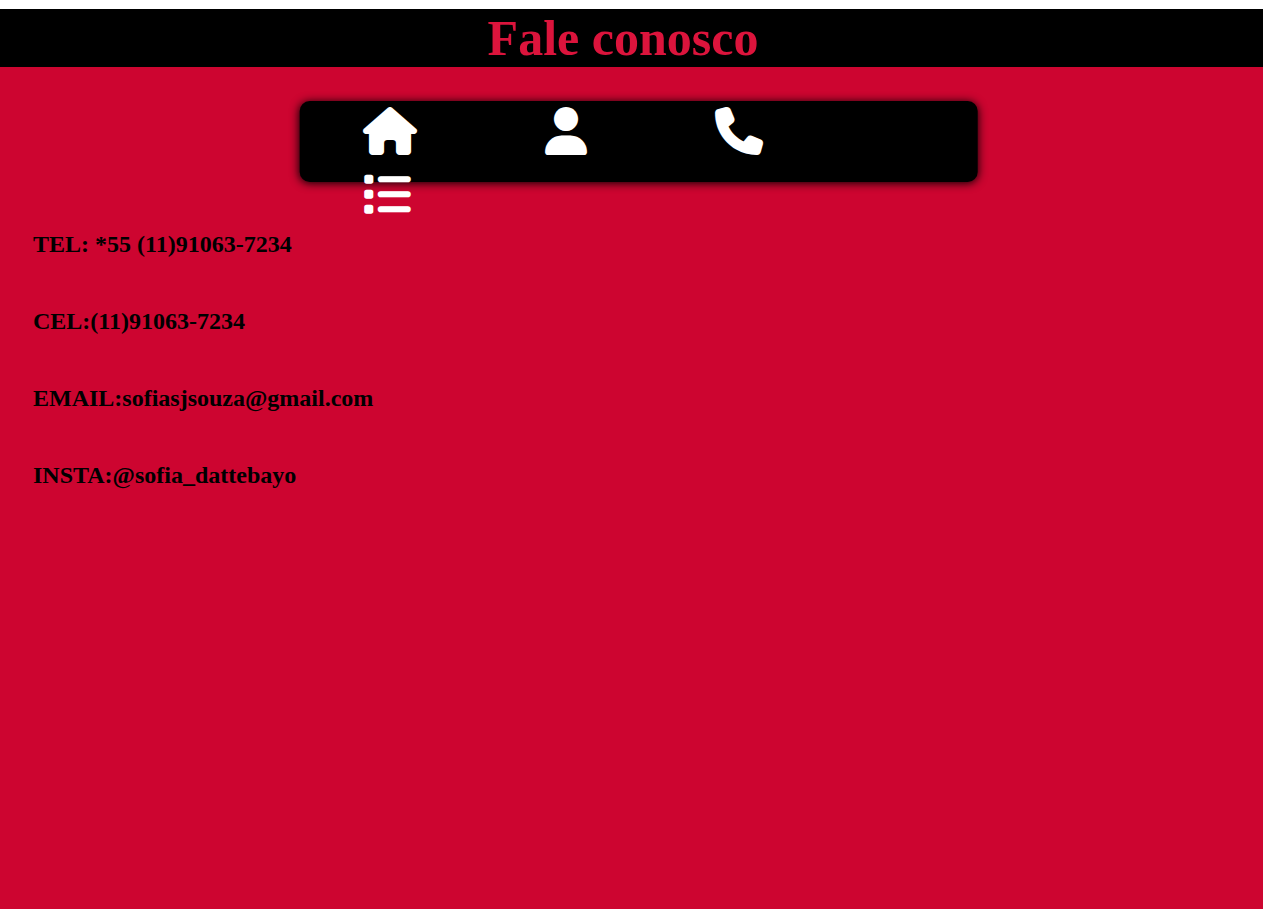
<file: fale conosco.html>
<!DOCTYPE html>
<html lang="en">
<head>
    <meta charset="UTF-8">
    <meta name="viewport" content="width=device-width, initial-scale=1.0">
    <title>Document</title>
    <link rel="stylesheet" href="https://cdnjs.cloudflare.com/ajax/libs/font-awesome/6.5.1/css/all.min.css">

    <style>
        .main-div{
            background-color: rgb(205, 5, 48);
            width: 100vw;
            height: 100vh;
            margin: -25px;
        }
        .icons{
            background-color: black;
            width: 53vw;
            height: 9vh;
            margin: auto;
            top: 50%;
            transform: translate(20%);
            position: absolute;
            border-radius: 10px;
            box-shadow: 0px 1px 10px black ;
        }
        .icons a{
            color: white;
            float: left;
            font-size: 3rem;
            padding: 4px 5vw;
        }
        .icons a:hover{
            background-color: crimson;
        }
        .icons a.active{
            background-color: crimson;
        }
        div.icons{
   top: 1px;
   display: block;
   position: relative;
   left: -120px;
   margin-top: 20px;
}     
    h1{
      font-size: 50px;
      text-align: center;
      background-color: black;
      color: crimson;
    }
    h2{
        margin: 50px;
    }

    </style>
</head>
<body> 
    <div class="main-div">
        <h1>Fale conosco</h1>
    

    <div class="icons">
        <a href="index.html"><i class="fa-solid fa-house"></i></a>
        <a href="sobre a loja.html"><i class="fa-solid fa-user"></i></a>
        <a href="fale conosco.html"><i class="fa-solid fa-phone"></i></a>
        <a href="catalogo.html"><i class="fa-solid fa-list"></i></a>
        
    </div>
    <h2>TEL: *55 (11)91063-7234</h2>
    <h2>CEL:(11)91063-7234</h2>
    <h2>EMAIL:sofiasjsouza@gmail.com</h2>
    <h2>INSTA:@sofia_dattebayo</h2>
    </div>   
</body>
</html>
</file>
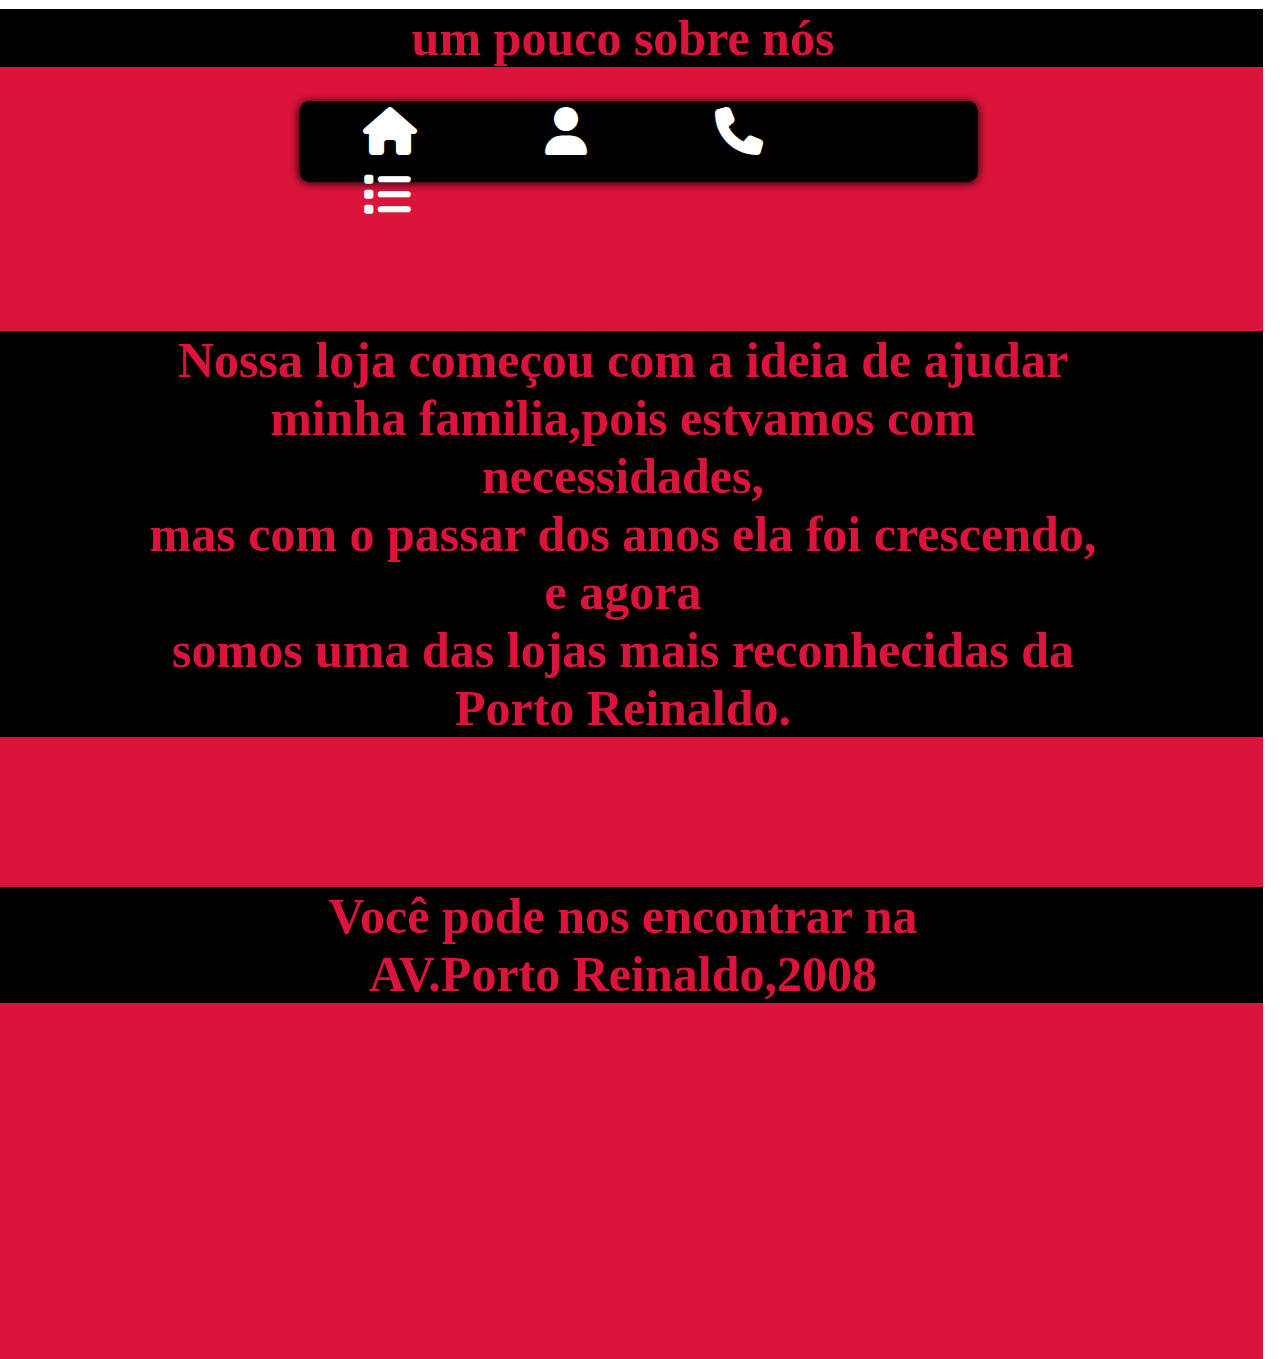
<file: sobre a loja.html>
<!DOCTYPE html>
<html lang="en">
<head>
    <meta charset="UTF-8">
    <meta name="viewport" content="width=device-width, initial-scale=1.0">
    <link rel="stylesheet" href="style.css">
    <title>ANIMES Outfits/sobre a loja</title>
    <link rel="stylesheet" href="https://cdnjs.cloudflare.com/ajax/libs/font-awesome/6.5.1/css/all.min.css">

        <style>
            .main-div{
                background-color: crimson;
                width: 100vw;
                height: 150vh;
                margin: -25px;
            }
            .icons{
                background-color: black;
                width: 53vw;
                height: 9vh;
                margin: auto;
                top: 50%;
                transform: translate(20%);
                position: absolute;
                border-radius: 10px;
                box-shadow: 0px 1px 10px black ;
            }
            .icons a{
                color: white;
                float: left;
                font-size: 3rem;
                padding: 4px 5vw;
            }
            .icons a:hover{
                background-color: crimson;
            }
            .icons a.active{
                background-color: crimson;
            }
            div.icons{
   top: 1px;
   display: block;
   position: relative;
   left: -120px;
   margin-top: 20px;
}
p{
    margin: 150px;
}

        </style>
</head>
<body>
    <div class="main-div">
        <h1>um pouco sobre nós</h1>
        
    <div class="icons">
    <a href="index.html"><i class="fa-solid fa-house"></i></a>
    <a href="sobre a loja.html"><i class="fa-solid fa-user"></i></a>
    <a href="fale conosco.html"><i class="fa-solid fa-phone"></i></a>
    <a href="catalogo.html"><i class="fa-solid fa-list"></i></a>
    </div>
    <h1>
        <p>
        Nossa loja começou com a ideia de ajudar <br>
        minha familia,pois estvamos com necessidades,<br>
        mas com o passar dos anos ela foi crescendo, e agora <br> 
        somos uma das lojas mais reconhecidas da Porto Reinaldo. <br>
        </p>
        <h1>Você pode nos encontrar na <br>
        AV.Porto Reinaldo,2008</h1>
    </h1>
</div>


    
</body>
</html>
</file>
<file: style.css>
@charset "utf-8";

Img {
   width: 20%; 
   border: 2px solid black;
}

h1{
   font-size: 50px;
   text-align: center;
   background-color: black;
   color: crimson;
}

div.icons{
   top: 1px;
   display: block;
   position: relative;
   left: -120px;
   margin-top: -35px;
}

li{
   list-style: none;
   color: black;
   display: inline-block;
   margin: 15px;
   padding: 20px;
   border: 5px solid black;
   border-radius: 40px;
}

a{
   text-decoration: none;
   color: black;
}

.Naruto{
      background-color: #ff571b;
}

.OnePiece{
   background-color: #f8db01;
}

.TokioRevenger{
   background-color: rgb(155, 12, 12);
}

.BnH{
   background-color: rgb(3, 78, 50);
}

.img{
   width: 10%;
}
</file>
